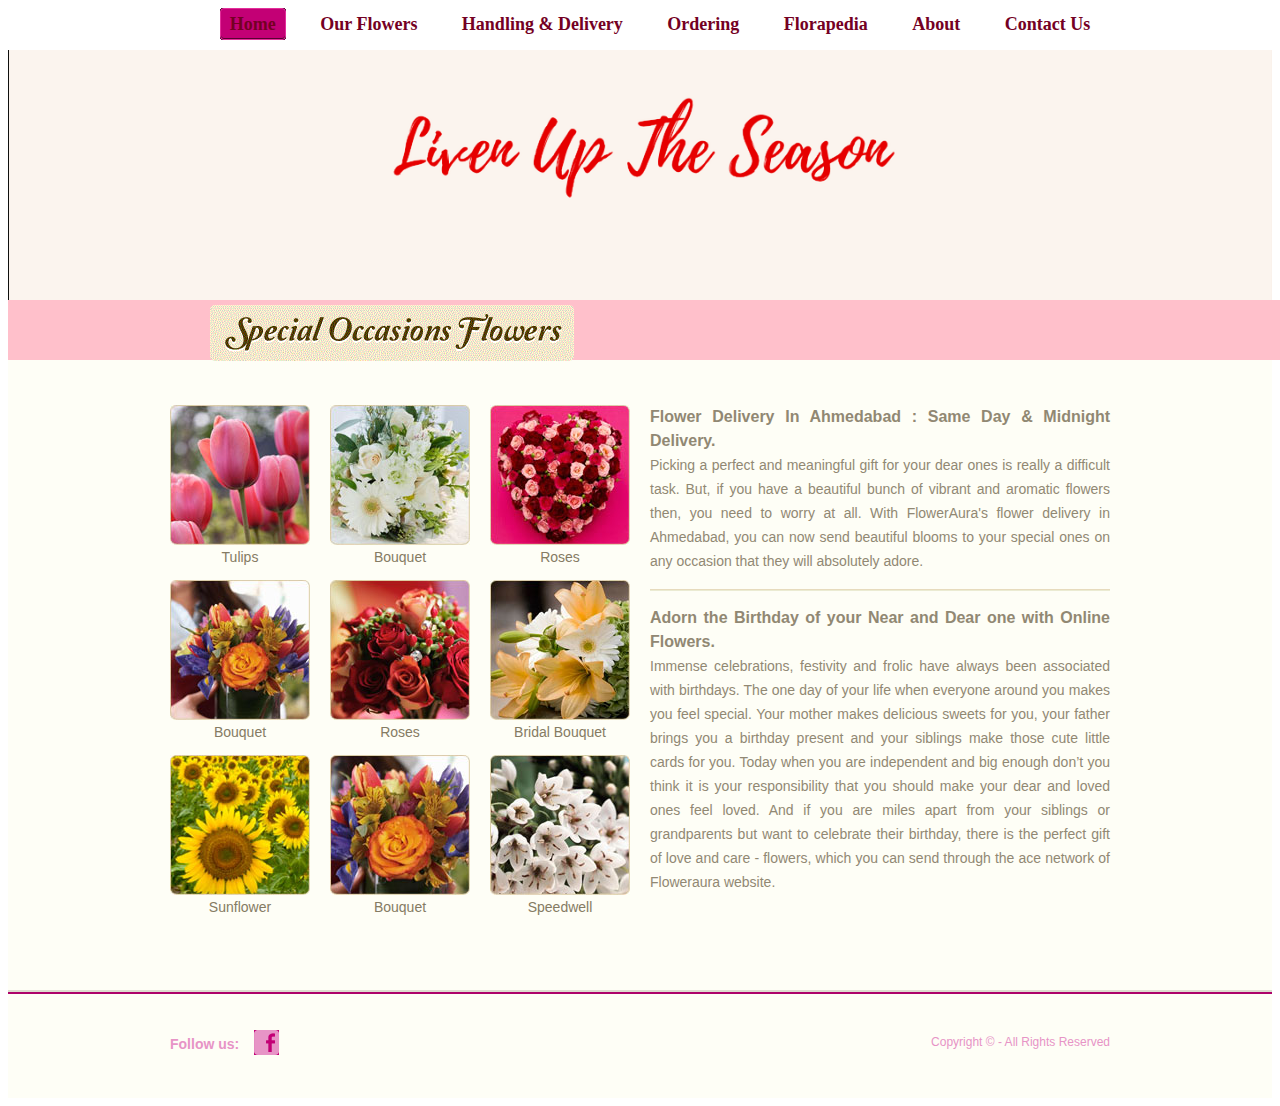
<file: Flower Shop/index.html>
<!DOCTYPE html>
<html lang="en">
<head>
  <meta charset="utf-8">
  <title>Flower Shop</title>
  <meta name="description" content="particles.js is a lightweight JavaScript library for creating particles.">
  <meta name="author" content="Vincent Garreau" />
  <meta name="viewport" content="width=device-width, initial-scale=1.0, minimum-scale=1.0, maximum-scale=1.0, user-scalable=no">
  <link rel="stylesheet" media="screen" href="css/style.css">
</head>       
<script>
  function greating(){
    var d = new Date();
    var hour = d.getHours();
    if(hour<12)
      alert("Good Morning");
    else if(hour<17)
      alert("Good Afternoon");
    else if(hour<22)
      alert("Good Evening");
    else
      alert("Good Night");
  }
</script>       
<body onload="greating()">

<!-- count particles -->


<!-- particles.js container -->

<div id="header" style="padding-bottom: 10px">    
      <ul>
        <li class="selected"><a href="index.html">home</a></li>
        <li><a href="flowers.html">our flowers</a></li>
        <li><a href="handling.html">handling &amp; delivery</a></li>
        <li><a href="payment.html"> ordering</a></li>
        <li><a href="https://www.proflowers.com/blog/category/florapedia?ref=homenoref" target="_blank">Florapedia</a></li>
        <li><a href="about.html">about</a></li>
        <li><a href="contact.html">contact us</a></li>
      </ul>
      
    </div>

<div style="width: 100%;height:250px;z-index: 1">
  <div id="particles-js"></div>  
</div>
<div id="myModal" class="modal fade" role="dialog">
  <div class="modal-dialog">
    <!-- Modal content-->
    <div class="modal-content">
      <div class="modal-header">
        <button type="button" class="close" data-dismiss="modal">&times;</button>
        <h4 class="modal-title">Modal Header</h4>
      </div>
      <div class="modal-body">
        <p>Some text in the modal.</p>
      </div>
      <div class="modal-footer">
        <button type="button" class="btn btn-default" data-dismiss="modal">Close</button>
      </div>
    </div>

  </div>
</div>

<div id="body">
  <p id="countdown" style="width:633px;font-color:blue;height: 45px;background-color: pink;padding-left:700px;padding-top: 15px;font-family: arial;font-size: 30px">
  </p>
    <script>

          var countDownDate = new Date("Jan 14, 2019 08:00:00").getTime();
          var x = setInterval(function() {

          var now = new Date().getTime();
          var distance = countDownDate - now;
          var days = Math.floor(distance / (1000 * 60 * 60 * 24));
          var hours = Math.floor((distance % (1000 * 60 * 60 * 24)) / (1000 * 60 * 60));
          var minutes = Math.floor((distance % (1000 * 60 * 60)) / (1000 * 60));
          var seconds = Math.floor((distance % (1000 * 60)) / 1000);
          
          document.getElementById("countdown").innerHTML = days + " days " + hours + " hours "
          + minutes + " min " + seconds + " secs to Diwali !!! ";
          
          if (distance < 0) {
              clearInterval(x);
              document.getElementById("countdown").innerHTML = "Happy Diwali";
          }
      }, 1000);
    </script>
    <div class="content"> <span class="heading"><img src="images/special-occasions-flowers.gif" alt style="border-radius: 5px" /></span>
      <div>
        <div>
          <ul>
            <li><a href="#"><img src="images/tulips.jpg" alt="" class="zoom" /> <span>Tulips</span></a></li>
            <li><a href="#"><img src="images/bouquet.jpg" alt="" class="zoom" /> <span>Bouquet</span></a></li>
            <li><a href="#"><img src="images/roses.jpg" alt="" class="zoom" /> <span>Roses</span></a></li>
            <li><a href="#"><img src="images/bouquet2.jpg" alt="" class="zoom"/> <span>Bouquet</span></a></li>
            <li><a href="#"><img src="images/roses2.jpg" alt="" class="zoom"/> <span>Roses</span></a></li>
            <li><a href="#"><img src="images/bridal-bouquet2.jpg" alt=""  class="zoom"/> <span>Bridal Bouquet</span></a></li>
            <li><a href="#"><img src="images/sunflower.jpg" alt="" class="zoom"/> <span>Sunflower</span></a></li>
            <li><a href="#"><img src="images/bouquet3.jpg" alt=""  class="zoom"/> <span>Bouquet</span></a></li>
            <li><a href="#"><img src="images/speedwell.jpg" alt="" class="zoom" /> <span>Speedwell</span></a></li>
          </ul>
          
        </div>
        <ul>
          <li>
            <h3>Flower Delivery In Ahmedabad : Same Day & Midnight Delivery.</h3>
            <p>Picking a perfect and meaningful gift for your dear ones is really a difficult task. But, if you have a beautiful bunch of vibrant and aromatic flowers then, you need to worry at all. With FlowerAura's flower delivery in Ahmedabad, you can now send beautiful blooms to your special ones on any occasion that they will absolutely adore.</p>
          </li>

          <li>
            <h3>Adorn the Birthday of your Near and Dear one with Online Flowers.</h3>
            <p>Immense celebrations, festivity and frolic have always been associated with birthdays. The one day of your life when everyone around you makes you feel special. Your mother makes delicious sweets for you, your father brings you a birthday present and your siblings make those cute little cards for you. Today when you are independent and big enough don’t you think it is your responsibility that you should make your dear and loved ones feel loved. And if you are miles apart from your siblings or grandparents but want to celebrate their birthday, there is the perfect gift of love and care - flowers, which you can send through the ace network of Floweraura website.</p>
          </li>          
        </ul>
      </div>
    </div>

<div id="footer">
  <div>
    <div class="connect">
      <h4>Follow us:</h4>
      <ul>
        <li class="facebook"><a href="https://www.facebook.com/FlowerzAndFeelingz/">facebook</a></li>
        
      </ul>
    </div>
    <p>Copyright &copy; <a href="#"></a> - All Rights Reserved </p>
  </div>
</div>


  </div>

<script src="../particles.js"></script>
<script src="js/app.js"></script>
<script src="js/lib/stats.js"></script>


</body>
</html>
</file>
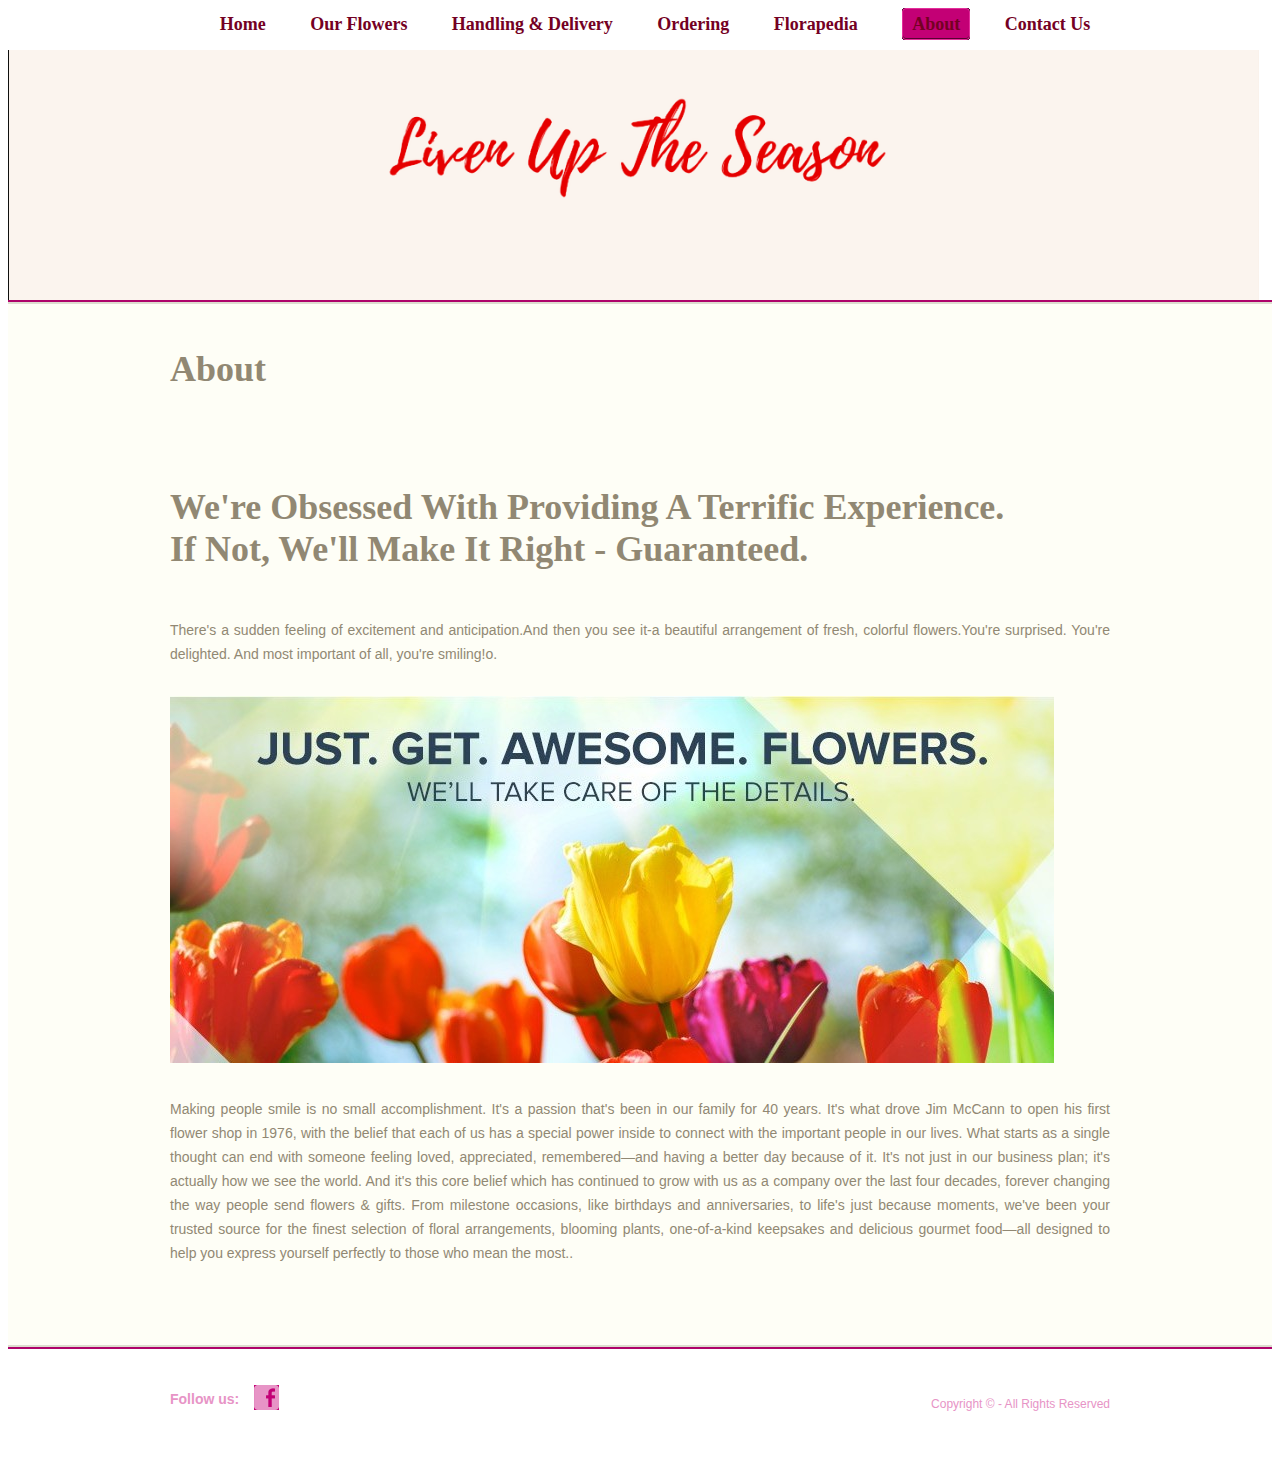
<file: Flower Shop/about.html>
<!DOCTYPE html>
<html>
<head>
<title>Fiore Flowers | About</title>
<meta charset="utf-8" />
<meta name="viewport" content="width=device-width, initial-scale=1.0, minimum-scale=1.0, maximum-scale=1.0, user-scalable=no">
<link rel="stylesheet" media="screen" href="css/style.css">
<!--[if IE 6]><link rel="stylesheet" type="text/css" href="css/ie6.css" media="all" /><![endif]-->
<!--[if IE 7]><link rel="stylesheet" type="text/css" href="css/ie7.css" media="all" /><![endif]-->
</head>
<body>

<div id="header" style="padding-bottom: 10px">    
      <ul>
        <li ><a href="index.html">home</a></li>
        <li><a href="flowers.html">our flowers</a></li>
        <li><a href="handling.html">handling &amp; delivery</a></li>
        <li><a href="payment.html">ordering</a></li>
        <li><a href="https://www.proflowers.com/blog/category/florapedia?ref=homenoref" target="_blank">Florapedia</a></li>
        <li class="selected"><a href="about.html">about</a></li>
        <li><a href="contact.html">contact us</a></li>
      </ul>
      
    </div>

<div style="width: 99%;height:250px;z-index: 1">
  <div id="particles-js"></div>


</div>



<!-- scripts -->
<script src="../particles.js"></script>
<script src="js/app.js"></script>

<!-- stats.js -->
<script src="js/lib/stats.js"></script>

<div id="body">
  <div class="about">
    <h1>about</h1>
    <div>
      <h1>We're obsessed with providing a terrific experience. <br>
            If not, we'll make it right - guaranteed.</h1>

      <p>There's a sudden feeling of excitement and anticipation.And then you 
      see it-a beautiful arrangement of fresh, colorful flowers.You're surprised. 
      You're delighted. And most important of all, you're smiling!o.</p>
    </div>

    <div><img src="images/about1.jpg" alt="" /></div>

    <div>
      <p>Making people smile is no small accomplishment. It's a passion that's been in our family for 40 years. It's what drove Jim McCann to open his first flower shop in 1976, with the belief that each of us has a special power inside to connect with the important people in our lives. What starts as a single thought can end with someone feeling loved, appreciated, remembered—and having a better day because of it. It's not just in our business plan; it's actually how we see the world. 

      And it's this core belief which has continued to grow with us as a company over the last four decades, forever changing the way people send flowers & gifts. From milestone occasions, like birthdays and anniversaries, to life's just because moments, we've been your trusted source for the finest selection of floral arrangements, blooming plants, one-of-a-kind keepsakes and delicious gourmet food—all designed to help you express yourself perfectly to those who mean the most..</p>

    </div>
  </div>
</div>
<div id="footer">
  <div>
    <div class="connect">
      <h4>Follow us:</h4>
      <ul>
        <li class="facebook"><a href="https://www.facebook.com/FlowerzAndFeelingz/">facebook</a></li>
       
      </ul>
    </div>
    <p>Copyright &copy; <a href="#"></a> - All Rights Reserved </p>
  </div>
</div>
</body>
</html>
</file>
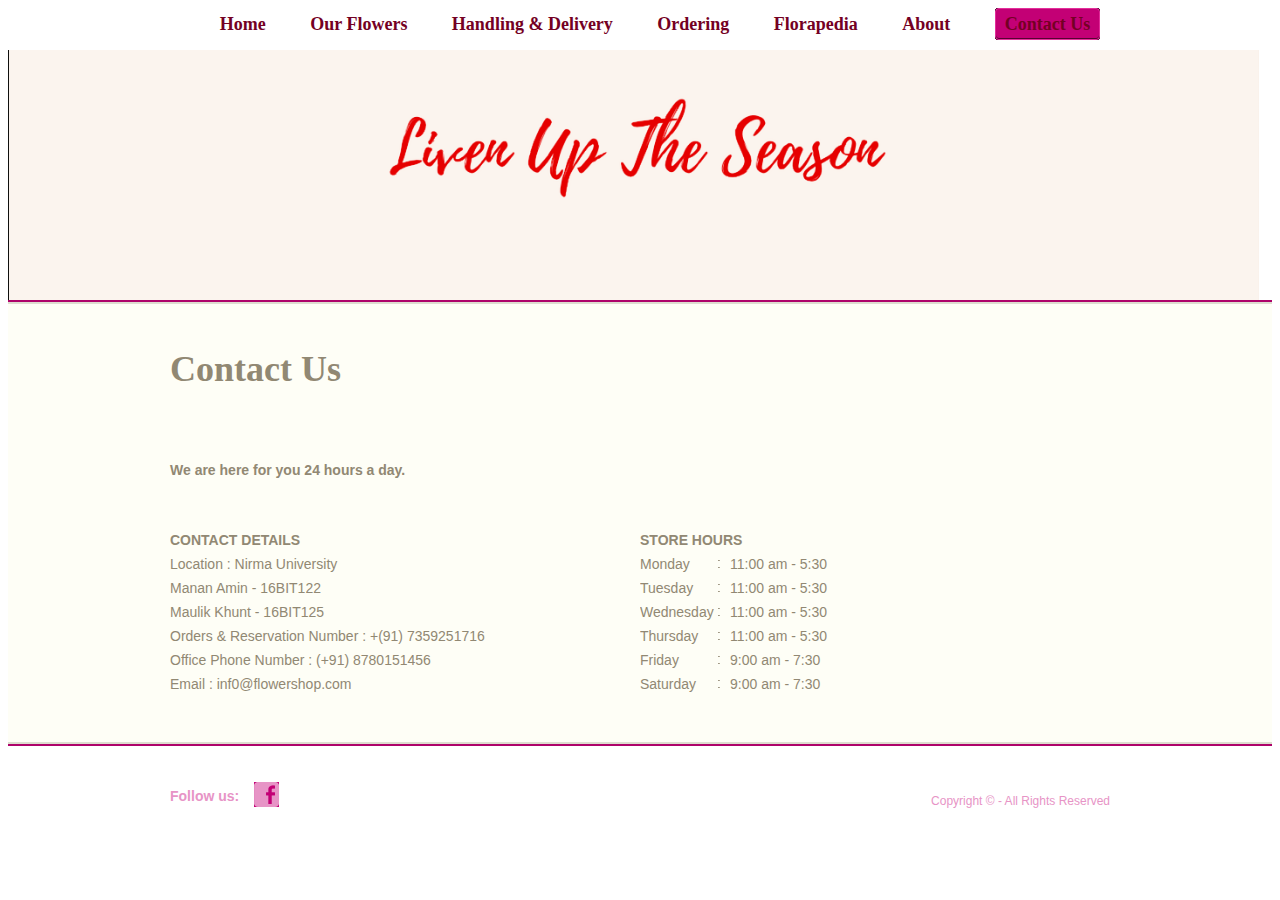
<file: Flower Shop/contact.html>
<!DOCTYPE html>
<html>
<head>
<title>Fiore Flowers | Contact</title>
<meta charset="utf-8" />
<link rel="stylesheet" type="text/css" href="css/style.css" media="all" />
<!--[if IE 6]><link rel="stylesheet" type="text/css" href="css/ie6.css" media="all" /><![endif]-->
<!--[if IE 7]><link rel="stylesheet" type="text/css" href="css/ie7.css" media="all" /><![endif]-->
</head>
<body>
<div id="header" style="padding-bottom: 10px">     
      <ul>
        <li ><a href="index.html">home</a></li>
        <li><a href="flowers.html">our flowers</a></li>
        <li><a href="handling.html">handling &amp; delivery</a></li>
        <li><a href="payment.html">ordering</a></li>
        <li><a href="https://www.proflowers.com/blog/category/florapedia?ref=homenoref" target="_blank">Florapedia</a></li>
        <li><a href="about.html">about</a></li>
        <li class="selected"><a href="contact.html">contact us</a></li>
      </ul>
      
    </div>

<div style="width: 99%;height:250px;z-index: 1">
  <div id="particles-js"></div>


</div>

<!-- scripts -->
<script src="../particles.js"></script>
<script src="js/app.js"></script>

<!-- stats.js -->


<script src="js/lib/stats.js"></script>
<div id="body">
  <div class="contact">
    <h1>contact us</h1>
    <h2><p>We are here for you 24 hours a day.</p></h2>
    <div>
      <div>
        <h4>contact details</h4>
        <ul>
          <li>Location : Nirma University </li>
          <li>Manan Amin - 16BIT122</li>
          <li>Maulik Khunt - 16BIT125</li>
          <li>Orders &amp; Reservation Number : +(91) 7359251716</li>
          <li>Office Phone Number : (+91) 8780151456</li>
          <li>Email : inf0@flowershop.com</li>
        </ul>
      </div>
      <div>
        <h4>store hours</h4>
        <ul>
          <li><span>Monday</span>11:00 am - 5:30</li>
          <li><span>Tuesday</span>11:00 am - 5:30</li>
          <li><span>Wednesday</span>11:00 am - 5:30</li>
          <li><span>Thursday</span>11:00 am - 5:30</li>
          <li><span>Friday</span>9:00 am - 7:30</li>
          <li><span>Saturday</span>9:00 am - 7:30</li>
        </ul>
      </div>
    </div>
  </div>
</div>


<div id="footer">
  <div>
    <div class="connect">
      <h4>Follow us:</h4>
      <ul>
        <li class="facebook"><a href="https://www.facebook.com/FlowerzAndFeelingz/">facebook</a></li>
        
      </ul>
    </div>
    <p>Copyright &copy; <a href="#"></a> - All Rights Reserved </p>
  </div>
</body>
</html>
</file>
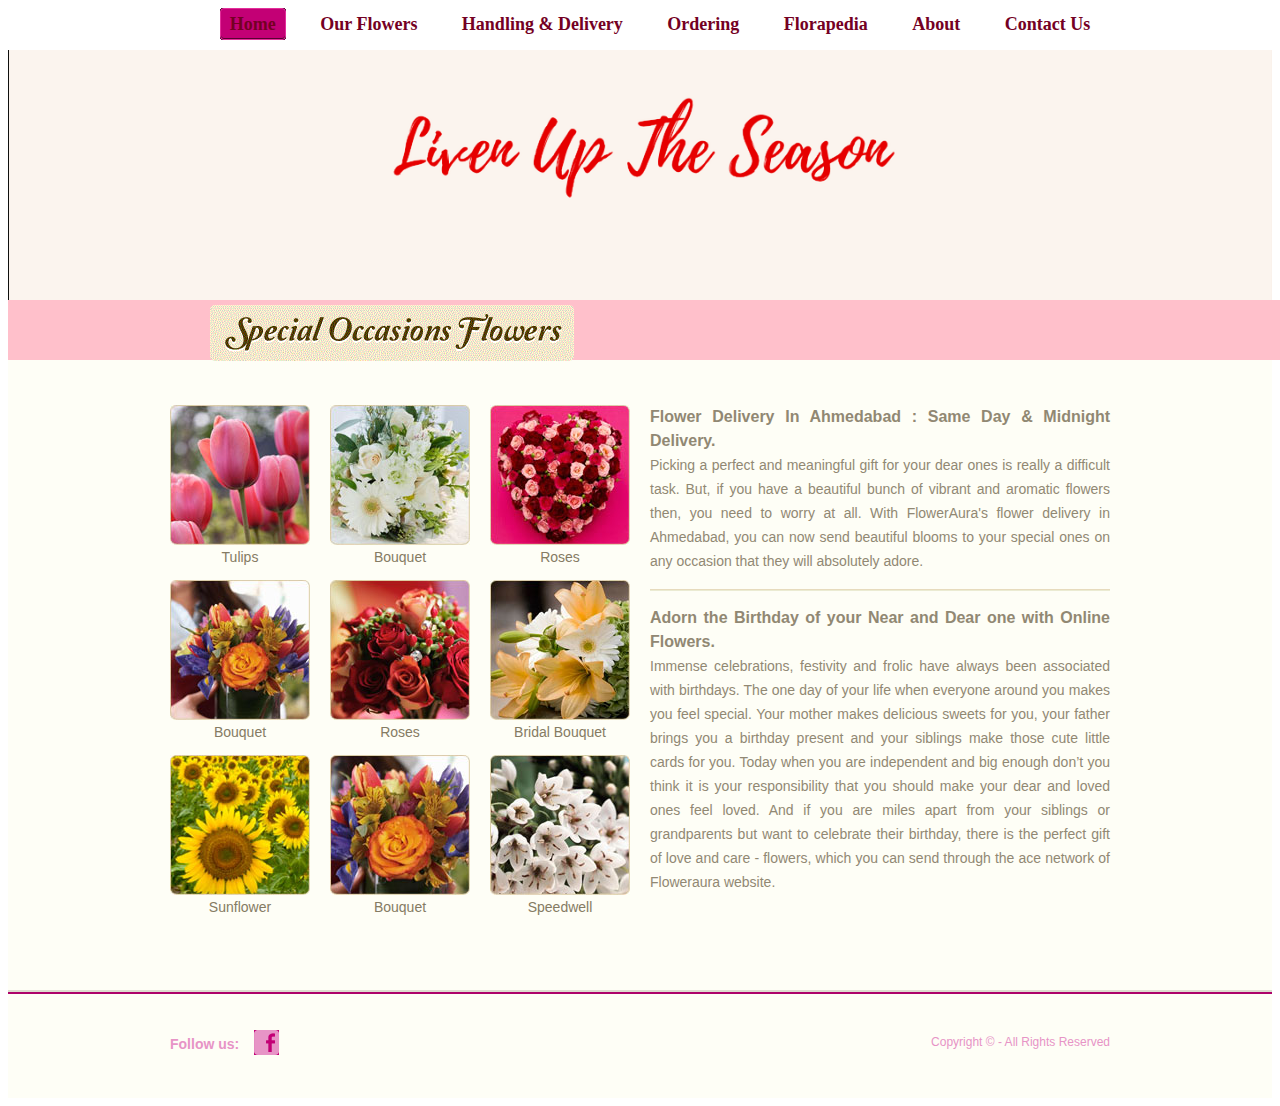
<file: Flower Shop/flower.html>
<!DOCTYPE html>
<html lang="en">
<head>
  <meta charset="utf-8">
  <title>Flower Shop</title>
  <meta name="description" content="particles.js is a lightweight JavaScript library for creating particles.">
  <meta name="author" content="Vincent Garreau" />
  <meta name="viewport" content="width=device-width, initial-scale=1.0, minimum-scale=1.0, maximum-scale=1.0, user-scalable=no">
  <link rel="stylesheet" media="screen" href="css/style.css">
</head>       
<script>
  function greating(){
    var d = new Date();
    var hour = d.getHours();
    if(hour<12)
      alert("Good Morning");
    else if(hour<17)
      alert("Good Afternoon");
    else if(hour<22)
      alert("Good Evening");
    else
      alert("Good Night");
  }
</script>       
<body onload="greating()">

<!-- count particles -->


<!-- particles.js container -->

<div id="header" style="padding-bottom: 10px">    
      <ul>
        <li class="selected"><a href="index.html">home</a></li>
        <li><a href="flowers.html">our flowers</a></li>
        <li><a href="handling.html">handling &amp; delivery</a></li>
        <li><a href="payment.html"> ordering</a></li>
        <li><a href="https://www.proflowers.com/blog/category/florapedia?ref=homenoref" target="_blank">Florapedia</a></li>
        <li><a href="about.html">about</a></li>
        <li><a href="contact.html">contact us</a></li>
      </ul>
      
    </div>

<div style="width: 100%;height:250px;z-index: 1">
  <div id="particles-js"></div>  
</div>
<div id="myModal" class="modal fade" role="dialog">
  <div class="modal-dialog">
    <!-- Modal content-->
    <div class="modal-content">
      <div class="modal-header">
        <button type="button" class="close" data-dismiss="modal">&times;</button>
        <h4 class="modal-title">Modal Header</h4>
      </div>
      <div class="modal-body">
        <p>Some text in the modal.</p>
      </div>
      <div class="modal-footer">
        <button type="button" class="btn btn-default" data-dismiss="modal">Close</button>
      </div>
    </div>

  </div>
</div>

<div id="body">
  <p id="countdown" style="width:633px;font-color:blue;height: 45px;background-color: pink;padding-left:700px;padding-top: 15px;font-family: arial;font-size: 30px">
  </p>
    <script>

          var countDownDate = new Date("Nov 8, 2018 08:00:00").getTime();
          var x = setInterval(function() {

          var now = new Date().getTime();
          var distance = countDownDate - now;
          var days = Math.floor(distance / (1000 * 60 * 60 * 24));
          var hours = Math.floor((distance % (1000 * 60 * 60 * 24)) / (1000 * 60 * 60));
          var minutes = Math.floor((distance % (1000 * 60 * 60)) / (1000 * 60));
          var seconds = Math.floor((distance % (1000 * 60)) / 1000);
          
          document.getElementById("countdown").innerHTML = days + " days " + hours + " hours "
          + minutes + " min " + seconds + " secs to Diwali !!! ";
          
          if (distance < 0) {
              clearInterval(x);
              document.getElementById("countdown").innerHTML = "EXPIRED";
          }
      }, 1000);
    </script>
    <div class="content"> <span class="heading"><img src="images/special-occasions-flowers.gif" alt style="border-radius: 5px" /></span>
      <div>
        <div>
          <ul>
            <li><a href="#"><img src="images/tulips.jpg" alt="" class="zoom" /> <span>Tulips</span></a></li>
            <li><a href="#"><img src="images/bouquet.jpg" alt="" class="zoom" /> <span>Bouquet</span></a></li>
            <li><a href="#"><img src="images/roses.jpg" alt="" class="zoom" /> <span>Roses</span></a></li>
            <li><a href="#"><img src="images/bouquet2.jpg" alt="" class="zoom"/> <span>Bouquet</span></a></li>
            <li><a href="#"><img src="images/roses2.jpg" alt="" class="zoom"/> <span>Roses</span></a></li>
            <li><a href="#"><img src="images/bridal-bouquet2.jpg" alt=""  class="zoom"/> <span>Bridal Bouquet</span></a></li>
            <li><a href="#"><img src="images/sunflower.jpg" alt="" class="zoom"/> <span>Sunflower</span></a></li>
            <li><a href="#"><img src="images/bouquet3.jpg" alt=""  class="zoom"/> <span>Bouquet</span></a></li>
            <li><a href="#"><img src="images/speedwell.jpg" alt="" class="zoom" /> <span>Speedwell</span></a></li>
          </ul>
          
        </div>
        <ul>
          <li>
            <h3>Flower Delivery In Ahmedabad : Same Day & Midnight Delivery.</h3>
            <p>Picking a perfect and meaningful gift for your dear ones is really a difficult task. But, if you have a beautiful bunch of vibrant and aromatic flowers then, you need to worry at all. With FlowerAura's flower delivery in Ahmedabad, you can now send beautiful blooms to your special ones on any occasion that they will absolutely adore.</p>
          </li>

          <li>
            <h3>Adorn the Birthday of your Near and Dear one with Online Flowers.</h3>
            <p>Immense celebrations, festivity and frolic have always been associated with birthdays. The one day of your life when everyone around you makes you feel special. Your mother makes delicious sweets for you, your father brings you a birthday present and your siblings make those cute little cards for you. Today when you are independent and big enough don’t you think it is your responsibility that you should make your dear and loved ones feel loved. And if you are miles apart from your siblings or grandparents but want to celebrate their birthday, there is the perfect gift of love and care - flowers, which you can send through the ace network of Floweraura website.</p>
          </li>          
        </ul>
      </div>
    </div>

<div id="footer">
  <div>
    <div class="connect">
      <h4>Follow us:</h4>
      <ul>
        <li class="facebook"><a href="https://www.facebook.com/FlowerzAndFeelingz/">facebook</a></li>
        
      </ul>
    </div>
    <p>Copyright &copy; <a href="#"></a> - All Rights Reserved </p>
  </div>
</div>


  </div>

<script src="../particles.js"></script>
<script src="js/app.js"></script>
<script src="js/lib/stats.js"></script>


</body>
</html>
</file>
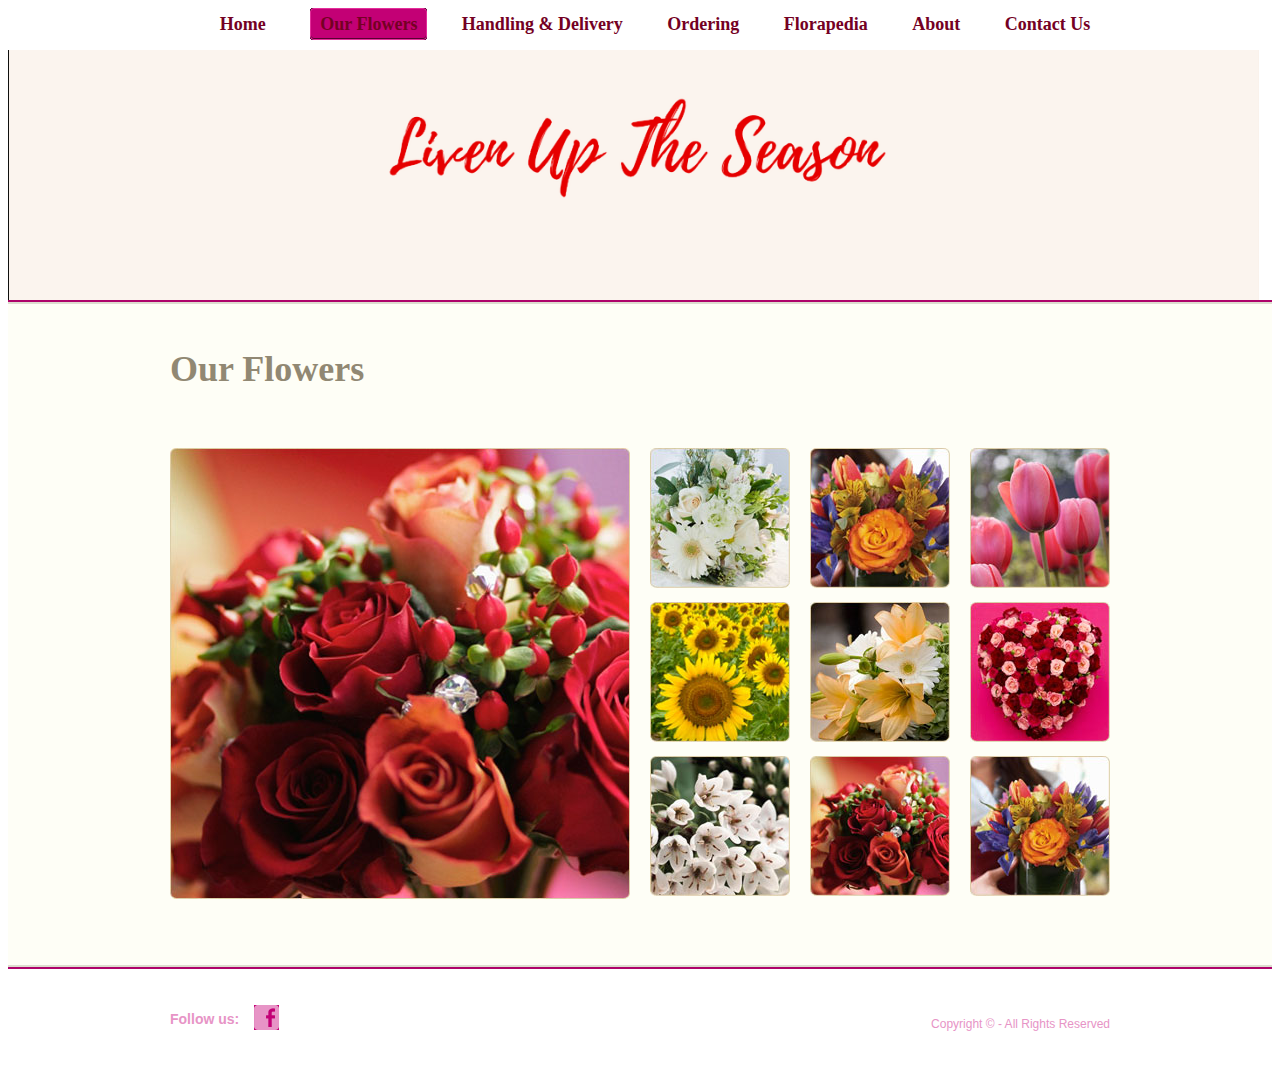
<file: Flower Shop/flowers.html>
<!DOCTYPE html>
<html>
<head>
<title>Fiore Flowers | Flowers</title>
<meta charset="utf-8" />
<link rel="stylesheet" type="text/css" href="css/style.css" media="all" />
<!--[if IE 6]><link rel="stylesheet" type="text/css" href="css/ie6.css" media="all" /><![endif]-->
<!--[if IE 7]><link rel="stylesheet" type="text/css" href="css/ie7.css" media="all" /><![endif]-->
</head>
<body>

<div id="header" style="padding-bottom: 10px">    
      <ul>
        <li ><a href="index.html">home</a></li>
        <li class="selected"><a href="flowers.html">our flowers</a></li>
        <li><a href="handling.html">handling &amp; delivery</a></li>
        <li><a href="payment.html"> ordering</a></li>
        <li><a href="https://www.proflowers.com/blog/category/florapedia?ref=homenoref" target="_blank">Florapedia</a></li>
        <li><a href="about.html">about</a></li>
        <li><a href="contact.html">contact us</a></li>
      </ul>
      
    </div>

<div style="width: 99%;height:250px;z-index: 1">
  <div id="particles-js"></div>

  

</div>

<!-- scripts -->
<script src="../particles.js"></script>
<script src="js/app.js"></script>

<!-- stats.js -->
<script src="js/lib/stats.js"></script>
<div id="body">
  <div class="gallery">
    <h1>our flowers</h1>
    <div>
      <div> <a href="#"><img src="images/red-roses.jpg" alt="" style="padding-top: 10px" /></a> </div>
      <ul  style="padding-top: 10px">
        <li><a href="#" ><img src="images/bouquet.jpg" alt="" class="zoom" /></a></li>
        <li><a href="#"><img src="images/bouquet3.jpg" alt=""  class="zoom"/></a></li>
        <li><a href="#"><img src="images/tulips.jpg" alt="" class="zoom"/></a></li>
        <li><a href="#"><img src="images/sunflower.jpg" alt=""  class="zoom"/></a></li>
        <li><a href="#"><img src="images/bridal-bouquet2.jpg" alt=""  class="zoom" /></a></li>
        <li><a href="#"><img src="images/roses.jpg" alt=""  class="zoom"/></a></li>
        <li><a href="#"><img src="images/speedwell.jpg" alt="" class="zoom"/></a></li>
        <li><a href="#"><img src="images/roses2.jpg" alt=""  class="zoom"/></a></li>
        <li><a href="#"><img src="images/bouquet2.jpg" alt=""  class="zoom" /></a></li>
      </ul>
   
</div>
</div>
</div>

<div id="footer">
  <div>
    <div class="connect">
      <h4>Follow us:</h4>
      <ul>
        <li class="facebook"><a href="https://www.facebook.com/">facebook</a></li>
        
      </ul>
    </div>
    <p>Copyright &copy; <a href="#"></a> - All Rights Reserved </p>
  </div>
  </div>
</body>
</html>
</file>
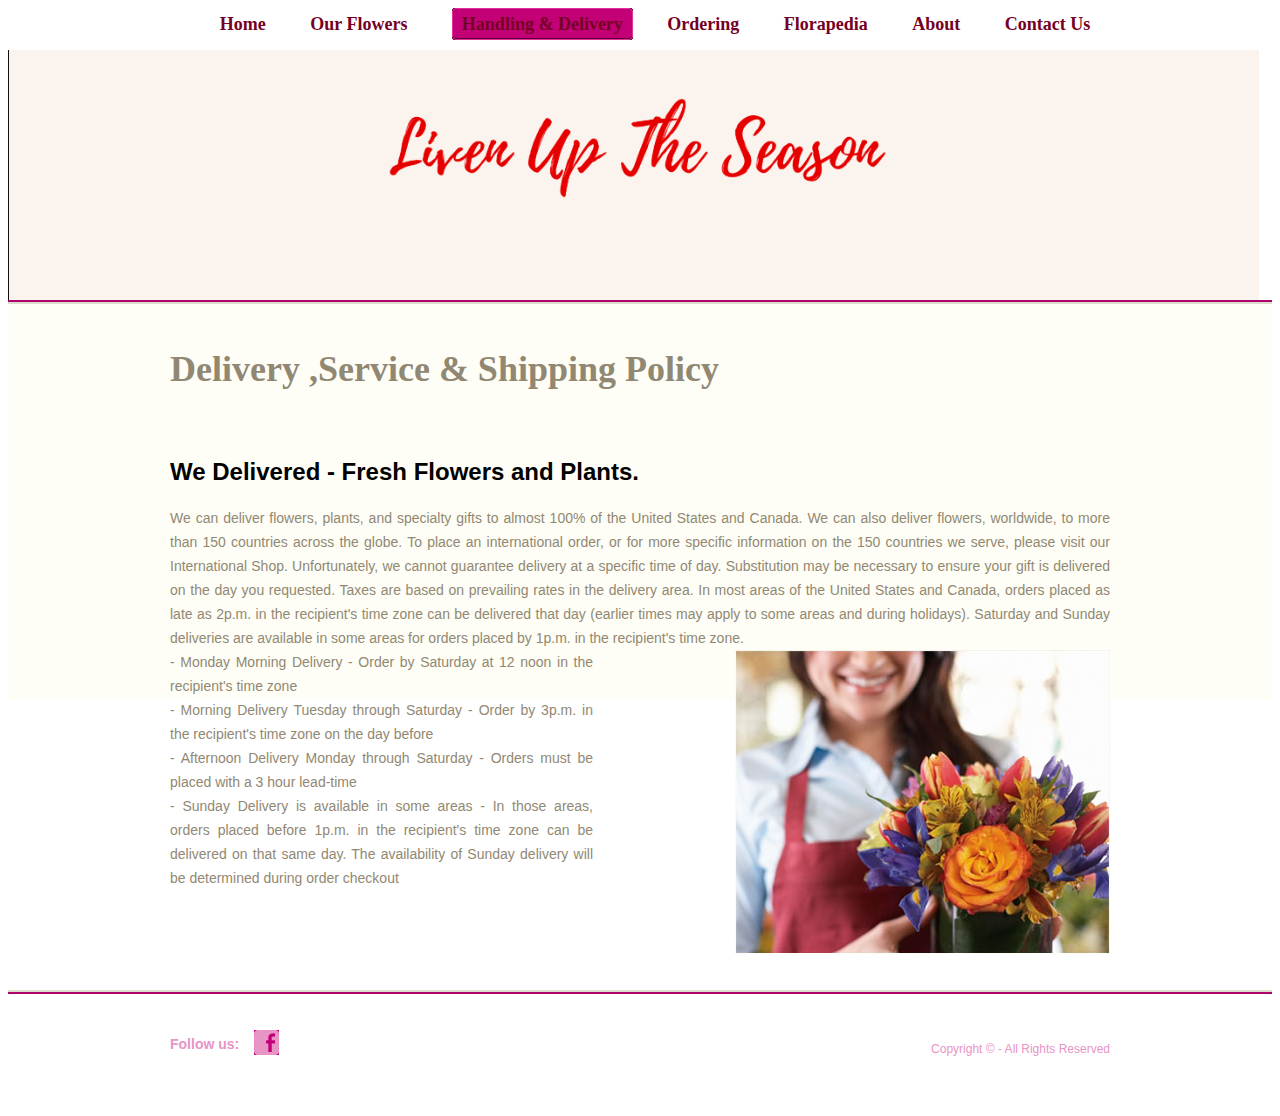
<file: Flower Shop/handling.html>
<!DOCTYPE html>
<html>
<head>
<title>Fiore Flowers | Handling</title>
<meta charset="utf-8" />
<link rel="stylesheet" type="text/css" href="css/style.css" media="all" />
<!--[if IE 6]><link rel="stylesheet" type="text/css" href="css/ie6.css" media="all" /><![endif]-->
<!--[if IE 7]><link rel="stylesheet" type="text/css" href="css/ie7.css" media="all" /><![endif]-->
</head>
<body>
<div id="header" style="padding-bottom: 10px">    
      <ul>
        <li ><a href="index.html">home</a></li>
        <li><a href="flowers.html">our flowers</a></li>
        <li class="selected"><a href="handling.html">handling &amp; delivery</a></li>
        <li><a href="payment.html">ordering</a></li>
        <li><a href="https://www.proflowers.com/blog/category/florapedia?ref=homenoref" target="_blank">Florapedia</a></li>
        <li><a href="about.html">about</a></li>
        <li><a href="contact.html">contact us</a></li>
      </ul>
      
    </div>

<div style="width: 99%;height:250px;z-index: 1">
  <div id="particles-js"></div>


</div>


<!-- scripts -->
<script src="../particles.js"></script>
<script src="js/app.js"></script>

<!-- stats.js -->
<script src="js/lib/stats.js"></script>
<div id="body">
  <div class="handling">
    <h1>Delivery ,Service &amp; shipping Policy</h1>
    <div>
      <h2>We Delivered - Fresh Flowers and Plants.</h2>
      <p>We can deliver flowers, plants, and specialty gifts to almost 100% of the United States and Canada. We can also deliver flowers, worldwide, to more than 150 countries across the globe. To place an international order, or for more specific information on the 150 countries we serve, please visit our International Shop.

      Unfortunately, we cannot guarantee delivery at a specific time of day. Substitution may be necessary to ensure your gift is delivered  on the day you requested. Taxes are based on prevailing rates in the delivery area.

      In most areas of the United States and Canada, orders placed as late as 2p.m. in the recipient's time zone can be delivered that day (earlier times may apply to some areas and during holidays). Saturday and Sunday deliveries are available in some areas for orders placed by 1p.m. in the recipient's time zone.</p>
    </div>
    <div style="float:left;width: 45%">
      <p >
          - Monday Morning Delivery - Order by Saturday at 12 noon in the recipient's time zone<br>
          - Morning Delivery Tuesday through Saturday - Order by 3p.m. in the recipient's time zone on the day before<br>
          - Afternoon Delivery Monday through Saturday - Orders must be placed with a 3 hour lead-time<br>
          - Sunday Delivery is available in some areas - In those areas, orders placed before 1p.m. in the recipient's time zone can be delivered on that same day. The availability of Sunday delivery will be determined during order checkout
          </p>
    </div>
    <div style="float: right;width: 49%">
          <img src="images/lady-handling-flower.jpg" alt="" align="right" /></div>
    </div>    
  </div>
</div>
<div style="width:100%;height:290px"></div>
<div id="footer">
  <div>
    <div class="connect">
      <h4>Follow us:</h4>
      <ul>
        <li class="facebook"><a href="https://www.facebook.com/">facebook</a></li>
        
      </ul>
    </div>
    <p>Copyright &copy; <a href="#"></a> - All Rights Reserved </p>
  </div>
</body>
</html>
</file>
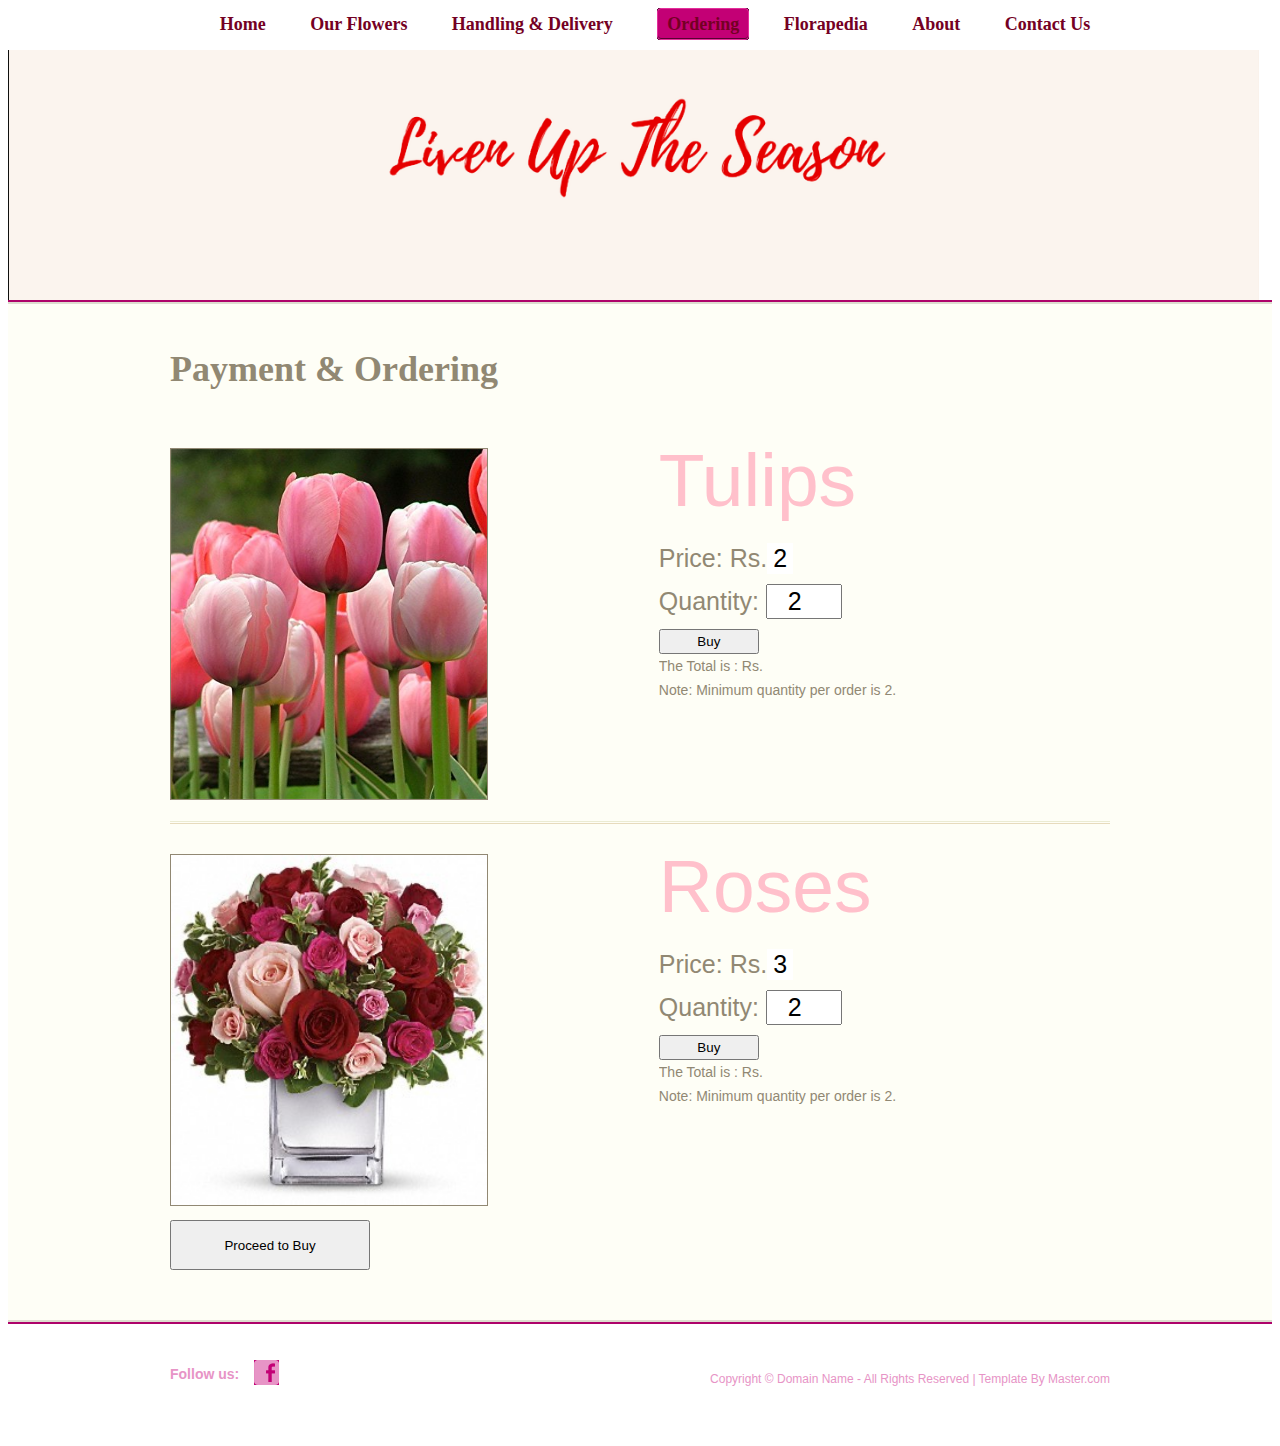
<file: Flower Shop/payment.html>
<!DOCTYPE html>
<html>
<head>
<title>Fiore Flowers | Payment</title>
<meta charset="utf-8" />
<link rel="stylesheet" type="text/css" href="css/style.css" media="all" />
<!--[if IE 6]><link rel="stylesheet" type="text/css" href="css/ie6.css" media="all" /><![endif]-->
<!--[if IE 7]><link rel="stylesheet" type="text/css" href="css/ie7.css" media="all" /><![endif]-->
</head>
<body>
<div id="header" style="padding-bottom: 10px">    
      <ul>
        <li ><a href="index.html">home</a></li>
        <li><a href="flowers.html">our flowers</a></li>
        <li ><a href="handling.html">handling &amp; delivery</a></li>
        <li class="selected"><a href="payment.html">ordering</a></li>
        <li><a href="https://www.proflowers.com/blog/category/florapedia?ref=homenoref" target="_blank">Florapedia</a></li>
        <li><a href="about.html">about</a></li>
        <li><a href="contact.html">contact us</a></li>
      </ul>
      
    </div>

<div style="width: 99%;height:250px;z-index: 1">
  <div id="particles-js"></div>

  <div class="text" >
  </div>
</div>


<!-- scripts -->
<script src="../particles.js"></script>
<script src="js/app.js"></script>

<!-- stats.js -->
<script src="js/lib/stats.js"></script>
<div id="body">
  <div class="payment">
    <h1>payment &amp; ordering</h1>
    <div class="section1" >
      <div style="float:left;width: 48%;margin-top:10px"> <img src="images/tulips2.jpg" alt="" style="height:350px;width: 70%" /> </div>
      <div style="float:right;width: 48%"> 
        <form>
          <p style="padding-top: 30px">
            <span style="margin-top:20px;color:pink;font-size:75px;padding-top: 10px">Tulips</span><br>
            <p style="margin-top:20px;font-size:25px;padding-top: 10px">Price: Rs.<input type="button" value="2" id="price" style="border-style: none;background-color: white;font-size: 25px "><br></p></p>
          <p style="padding-top: 10px;font-size: 25px">Quantity: 
            <input type="number" id="quntity" value="2" min="2" style="padding-left: 20px;font-size: 25px;width:50px"><br></p>
          <input type="button" onClick="multiplyBy()" Value="Buy" style="width:100px;height: 25px;margin-top:10px" />
          <p>The Total is : Rs.<span id = "result"></span>
          </p> 

        <p style="text-align: bottom;padding-bottom: 10px"> <span >Note:</span> Minimum quantity per order is 2.</p>
        </form>
          
      </div>
    </div>
    <div class="section2">
      <div style="float:left;width: 48%;margin-top:10px"> <img src="images/1.jpg" alt="" style="height:350px;width: 70%" /> </div>
      <div style="float:right;width: 48%"> 
        <form>
          <p style="padding-top: 30px">
            <span style="margin-top:20px;color:pink;font-size:75px;padding-top: 10px">Roses</span><br>
            <p style="margin-top:20px;font-size:25px;padding-top: 10px">Price: Rs.<input type="button" value="3" id="price1" style="border-style: none;background-color: white;font-size: 25px "><br></p></p>
          <p style="padding-top: 10px;font-size: 25px">Quantity: 
            <input type="number" id="quntity1" value="2" min="2" style="padding-left: 20px;font-size: 25px;width:50px"><br></p>
          <input type="button" onClick="multiplyBy2()" Value="Buy" style="width:100px;height: 25px;margin-top:10px" />
          <p>The Total is : Rs.<span id = "result1"></span>
          </p> 

        <p style="text-align: bottom;padding-bottom: 10px"> <span >Note:</span> Minimum quantity per order is 2.</p>
        </form>
          
      </div>
    </div>
    <div id="cart" >

      <input type="button" id="cart1" onClick="cart()" Value="Proceed to Buy" align="center" style="width:200px;height: 50px;margin-top:10px" />
    </div>
    </div>
  </div>
</div>
<script >
  function multiplyBy()
{
        num1 = document.getElementById("price").value;
        num2 = document.getElementById("quntity").value;
        if (num2 < 2) { document.getElementById("quntity").value=2; num2=2;}
        document.getElementById("result").innerHTML = 2 * num2;
}
function multiplyBy2()
{
        num1 = document.getElementById("price1").value;
        num2 = document.getElementById("quntity1").value;
        if (num2 < 2) { document.getElementById("quntity1").value=2; num2=2;}
        document.getElementById("result1").innerHTML = 3 * num2;
}
function cart(){
        num1 = document.getElementById("price").value;
        num2 = document.getElementById("quntity").value;
        if (num2 < 2) { document.getElementById("quntity").value=2; num2=2;}
        sum  = 2 * num2;
        document.getElementById("result").innerHTML = 2 * num2;
        num1 = document.getElementById("price1").value;
        num2 = document.getElementById("quntity1").value;
        if (num2 < 2) { document.getElementById("quntity1").value=2; num2=2;}
        sum += 3* num2;
        document.getElementById("result1").innerHTML = 3*num2;
        document.getElementById("cart1").value = "Proceed to Buy Rs." + sum;
}
</script>
<div id="footer">
  <div>
    <div class="connect">
      <h4>Follow us:</h4>
      <ul>
        <li class="facebook"><a href="#">facebook</a></li>
        
      </ul>
    </div>
    <p>Copyright &copy; <a href="#">Domain Name</a> - All Rights Reserved | Template By <a target="_blank" href="">Master.com</a></p>
  </div>
</div>
</body>
</html>
</file>
<file: Flower Shop/css/style.css>
canvas{
  vertical-align:bottom;
}
body{

  font-family:Arial, Helvetica, sans-serif;
  
}

#particles-js{
  background-color: white;
  background-image: url('../images/demo.png');
  background-size: cover;
  background-position: 50% 50%;
  background-repeat: no-repeat;
  z-index: -1;
  margin:0px;
  padding:0px;
  height: 250px;
}

.text {
  position: absolute;
  top: 45%;
  right: 50%;
  transform: translate(40%,-100%);
  color: $text;
  text-shadow: 0px 0px 2px #131415;
  font-family: 'Open Sans', sans-serif;
}


#header{
  margin:0;
  padding:0;
  overflow:hidden;
  min-width:1200px;
}
#header ul{
  margin:0 auto;
  overflow:hidden;
  text-align:center;
  width:960px;
}
#header ul li{
  display:inline-block;
  list-style:none;
  margin:0 15px;
  padding:0;
}
#header ul li a{
  color:#740023;  
  display:block;
  font-family:Times New Roman;
  font-size:18px;
  font-weight:bold;
  line-height:32px;
  margin:0;
  padding:0 10px 0 0;
  text-decoration:none;
  text-transform:capitalize;
}
#header ul li.selected, #header ul li.selected a{
  background:url(../images/menu.gif) no-repeat bottom left;
}

#header ul li.selected{
  background-position:0 0;
  padding:0 0 0 10px;
}
#header ul li.selected a{
  background-position:right -34px;
}
#header ul li a:hover{
  color:#fff6e0;
}
#header div{
  margin:0 auto;
  padding:0 0 61px 10px;
  width:1200px;
}

#body{
  background:#fefef6 url(../images/bg-content.gif) repeat-x top left;
  margin:0;
  padding:0;
  min-width:960px;
}
#body h1{
  color:#918873;
  font-family:Times New Roman;
  font-size:36px;
  margin:0;
  padding:48px 0;
  text-transform:capitalize;
}
#body h3{
  color:#918873;
  font-size:16px;
  line-height:24px;
  margin:0;
  padding:0;
  text-align:justify;
}
#body h3 a{
  color:#918873;
  margin:0;
  padding:0;
}
#body h3 a:hover{
  color:#b7b1a1;
}
#body p{
  color:#918873;
  font-size:14px;
  line-height:24px;
  margin:0;
  padding:0;
  text-align:justify;
}
#body p a{
  color:#918873;
}
#body p a:hover{
  color:#b7b1a1;
}
#body div.featured{
  background:#c30075 url(../images/bg-content.gif) repeat-x bottom left;
  height:338px;
  margin:0;
  padding:0;
}
#body div.featured div{
  margin:0 auto;
  padding:0 10px;
  width:940px;
}
#body div.featured div ul{
  margin:0;
  overflow:hidden;
  padding:0;
  width:480px;
}
#body div.featured div ul li{
  float:left;
  list-style:none;
  margin:0 20px 0 0;
  padding:0;
  width:220px;
}
#body div.featured div ul li img{
  border:2px solid #e07cb3;
  margin:0;
  padding:0;
}
#body div.featured div div.section{
  position:relative;
}
#body div.featured div div.section div{
  left:470px;
  position:absolute;
  top:-359px;
  width:470px;
}
#body div.featured div div.section div img{
  border:0;
  margin:0;
}
#body div.featured h2{
  color:#f085c5;
  font-size:25px;
  margin:-12px 0 0 0;
  padding:0;
  text-transform:capitalize;
}
#body .content{
  margin:0 auto;
  padding:0 0 60px 0;
  width:960px;
}
#body .content span.heading{
  display:block;
  margin:0;
  padding:0;
  position:relative;
}
#body .content span.heading img{
  left:50px;
  position:absolute;
  transition: transform .5s;
  top: -55px;
  z-index:3;
}
#body .content div{
  margin:0;
  padding:0;
  overflow:hidden;
  width:960px;
}
#body .content div ul{
  float:left;
  margin:0;
  padding:45px 0 0 0;
  width:470px;
}
#body .content div ul li{
  background:url(../images/border.gif) repeat-x bottom left;
  list-style:none;
  margin:0 10px 15px 0;
  padding:0 0 18px 0;
}
#body .content div ul li:last-child{
  background:none;
}
#body .content div div ul li a{
  text-decoration:none;
}
#body .content div div ul li a:hover span{
  color:#b7b1a1;
}
#body .content div div ul li img{
  border:0;
  transition: transform 1s;
}
#body .content h3{
  color:#918873;
  font-size:16px;
  line-height:24px;
  margin:0;
  padding:0;
}
#body .content h3 a{
  color:#918873;
}
#body .content h3 a:hover{
  color:#b7b1a1;
}
#body .content div ul li p{
  color:#918873;
  font-size:14px;
  line-height:24px;
  margin:0;
  padding:0;
  text-align:justify;
}
#body .content div ul li p a{
  color:#918873;
}
#body .content div ul li p a:hover{
  color:#b7b1a1;
}
#body .content div div{
  float:left;
  margin:0 10px 0 0;
  overflow:hidden;
  padding:0 10px 0 0;
  width:470px;
}
#body .content div div ul{
  float:none;
  margin:0;
  overflow:hidden;
  width:480px;
}
#body .content div div ul li{
  background:none;
  float:left;
  list-style:none;
  margin:0 10px 15px;
  padding:0;
}
#body .content div div ul li span{
  color:#857b63;
  display:block;
  font-size:14px;
  margin:0;
  padding:0;
  text-align:center;
}

#body .gallery{
  margin:0 auto;
  padding:0;
  padding:0 0 50px 10px;
  width:950px;
}
#body .gallery div{
  margin:0;
  overflow:hidden;
  padding:0 0 5px 0;
}
#body .gallery div div{
  float:left;
  width:470px;
}
#body .gallery div ul{
  float:left;
  margin:0;
  overflow:hidden;
  padding:0;
  width:480px;
}
#body .gallery div ul li{
  float:left;
  list-style:none;
  margin:0 10px 10px;
  padding:0;
}
#body .gallery div img{
  border:0;
}
#body .handling{
  margin:0 auto;
  padding:0 10px 50px 10px;
  width:940px;
}
#body .handling div{
  overflow:hidden;
  padding:0;
}
#body .handling div ul{
  float:left;
  margin:0;
  padding:20px 0 0;
  width:560px;
}
#body .handling div ul li{
  background:url(../images/bullet.gif) no-repeat 0 10px;
  list-style:none;
  margin:0;
  padding:0 30px 0 20px;
}
#body .handling div div{
  float:left;
  margin:0;
  padding:20px 0 0;
  width:378px;
}
#body .handling div div img{
  border:1px solid #948b76;
  margin:0;
  align-self: right;
  padding:0;
}
#body .payment{
  margin:0 auto;
  overflow:hidden;
  padding:0 0 50px 0;
  width:940px;
}
#body .payment div{
  overflow:hidden;
}
#body .payment div .article{
  float:left;
  margin:0;
  padding:0;
  width:600px;
}
#body .payment .section1{
  background:url(../images/border2.gif) repeat-x bottom left;
  margin:0 0 20px 0;
  padding:0 0 20px 0;
}
#body .payment .section1 .article{
  padding:0 20px 0 0;
}
#body .payment .section2 .article{
  padding:0 0 0 20px;
}
#body .payment div .article ul{
  margin:0;
  padding:0 0 0 10px;
}
#body .payment div .article ul li{
  background:url(../images/bullet.gif) no-repeat 0 10px;
  list-style:none;
  margin:0;
  padding:0 0 0 15px;
}
#body .payment div div{
  float:left;
  margin:0;
  padding:0;
  width:320px;
}
#body .payment div div img{
  border:1px solid #918873;
  margin:0;
  padding:0;
}
#body .about{
  margin:0 auto;
  padding:0 10px 50px 10px;
  width:940px;
}
#body .about h2{
  color:#918873;
  font-size:16px;
  margin:0;
  padding:0 0 5px 0;
  text-transform:capitalize;
}
#body .about div{
  margin:0;
  padding:0 0 30px 0;
}

#body .contact{
  margin:0 auto;
  padding:0 10px 50px 10px;
  width:940px;
}
#body .contact div{
  overflow:hidden;
  margin:0;
  padding:0;
}
#body .contact div div{
  float:left;
  width:470px;
}
#body .contact ul{
  margin:0;
  padding:0;
}
#body .contact ul li{
  color:#918873;
  font-size:14px;
  list-style:none;
  margin:0;
  padding:8px 0 0;
}
#body .contact ul li span{
  background:url(../images/colon.gif) no-repeat center right;
  display:inline-block;
  margin:0 10px 0 0;
  padding:0;
  width:80px;
}
#body .contact div h4{
  color:#918873;
  font-size:14px;
  margin:0;
  padding:30px 0 0;
  text-transform:uppercase;
}
#footer{
  background:url(../images/bg-footer.gif) repeat-x top left;
  margin:0;
  padding:40px 0;
}
#footer div{
  margin:0 auto;
  overflow:hidden;
  padding:0;
  width:940px;
}
#footer div .connect{
  float:left;
  overflow:hidden;
  width:auto;
}
#footer div .connect h4{
  color:#e794c6;
  float:left;
  font-size:14px;
  font-weight:bold;
  line-height:28px;
  margin:0;
  padding:0;
}
#footer div .connect ul{
  float:left;
  margin:0;
  padding:0;
  overflow:hidden;
  width:200px;
}
#footer div .connect ul li{
  float:left;
  list-style:none;
  margin:0 0 0 15px;
  padding:0;
}
#footer div .connect ul li a{
  display:block;
  height:26px;
  width:38px;
  text-indent:-99999em;
}
#footer div .connect ul li.facebook a{
  background:url(../images/icons.gif) no-repeat 0 0;
}

#footer div p{
  color:#e794c6;
  float:right;
  font-size:12px;
}
#footer div p a{
  color:#e794c6;
  text-decoration:none;
}
.zoom:hover{
  transform: scale(1.1);
}
body {font-family: Arial, Helvetica, sans-serif;}

/* The Modal (background) */
.modal {
    display: none; /* Hidden by default */
    position: fixed; /* Stay in place */
    z-index: 4; /* Sit on top */
    padding-top: 100px; /* Location of the box */
    left: 0;
    top: 0;
    width: 100%; /* Full width */
    height: 100%; /* Full height */
    overflow: auto; /* Enable scroll if needed */
    background-color: rgb(0,0,0); /* Fallback color */
    background-color: rgba(0,0,0,0.4); /* Black w/ opacity */
}

/* Modal Content */
.modal-content {
    background-color: #fefefe;
    margin: auto;
    padding: 20px;
    border: 1px solid #888;
    width: 80%;
}

/* The Close Button */
.close {
    color: #aaaaaa;
    float: right;
    font-size: 28px;
    font-weight: bold;
}

.close:hover,
.close:focus {
    color: #000;
    text-decoration: none;
    cursor: pointer;
}
</file>
